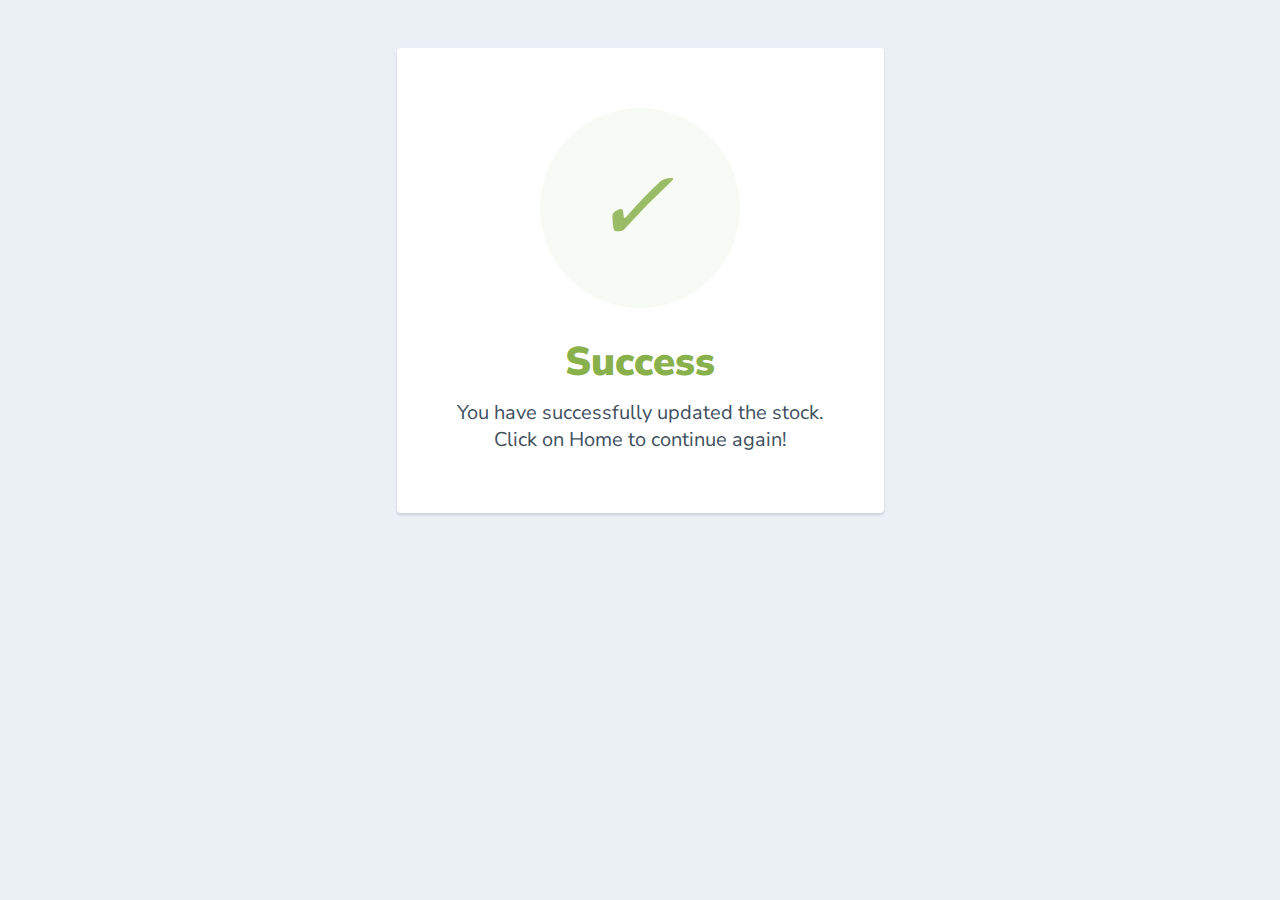
<file: jss/main/templates/success.html>
<html>
  <head>
    <link href="https://fonts.googleapis.com/css?family=Nunito+Sans:400,400i,700,900&display=swap" rel="stylesheet">
  </head>
    <style>
      body {
        text-align: center;
        padding: 40px 0;
        background: #EBF0F5;
      }
        h1 {
          color: #88B04B;
          font-family: "Nunito Sans", "Helvetica Neue", sans-serif;
          font-weight: 900;
          font-size: 40px;
          margin-bottom: 10px;
        }
        p {
          color: #404F5E;
          font-family: "Nunito Sans", "Helvetica Neue", sans-serif;
          font-size:20px;
          margin: 0;
        }
      i {
        color: #9ABC66;
        font-size: 100px;
        line-height: 200px;
        margin-left:-15px;
      }
      .card {
        background: white;
        padding: 60px;
        border-radius: 4px;
        box-shadow: 0 2px 3px #C8D0D8;
        display: inline-block;
        margin: 0 auto;
      }
    </style>
    <body>
      <div class="card">
      <div style="border-radius:200px; height:200px; width:200px; background: #F8FAF5; margin:0 auto;">
        <i class="checkmark">✓</i>
      </div>
        <h1>Success</h1>
        <p>You have successfully updated the stock.<br/> Click on Home to continue again!</p>
      </div>
    </body>
</html>
</file>
